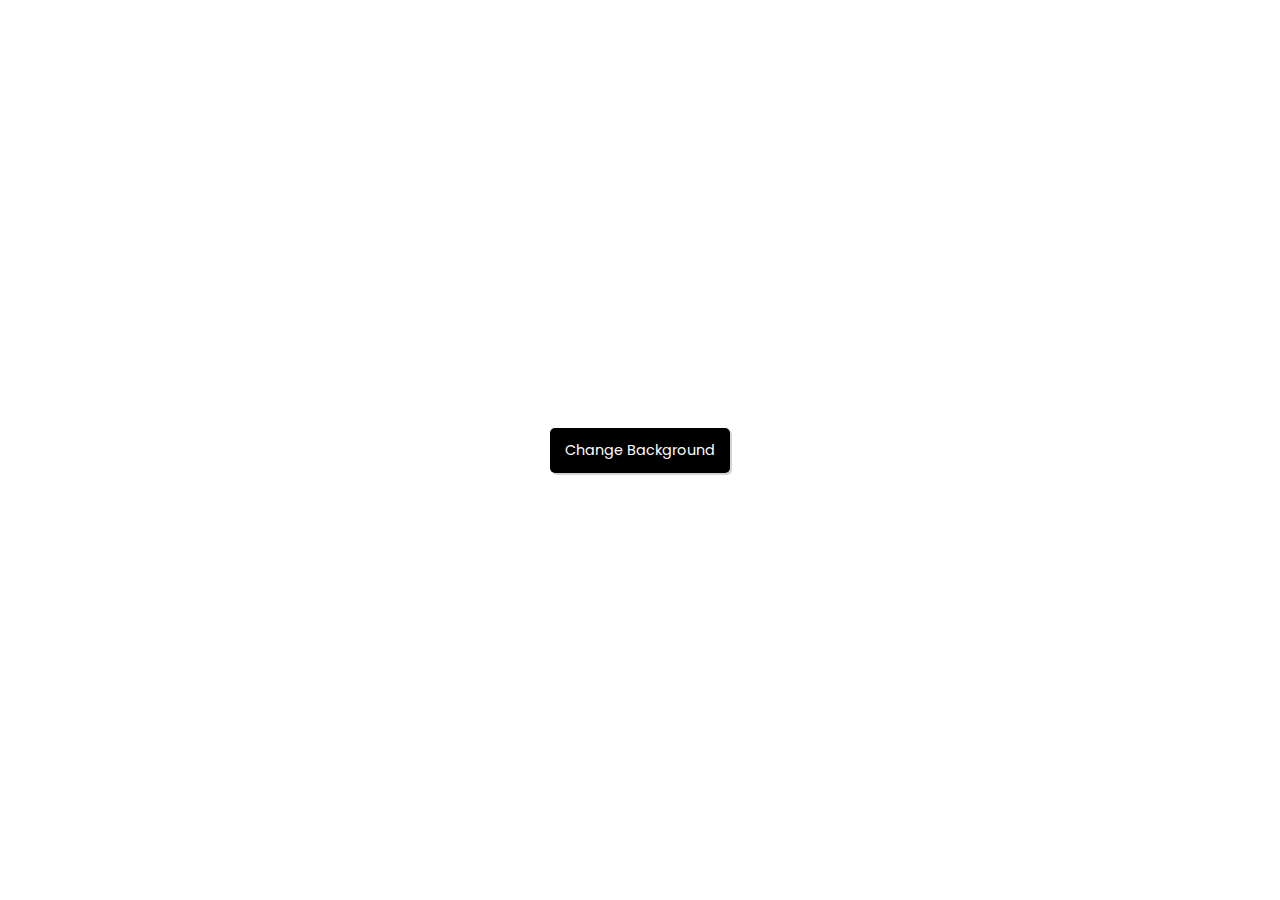
<file: background-changer/index.html>
<!DOCTYPE html>
<html lang="en">
  <head>
    <meta charset="UTF-8" />
    <meta name="viewport" content="width=device-width, initial-scale=1.0" />
    <link rel="stylesheet" href="style.css" />
    <script src="script.js" defer></script>
    <title>Background Changer</title>
  </head>
  <body>
    <button id="btn">Change Background</button>
  </body>
</html>
</file>
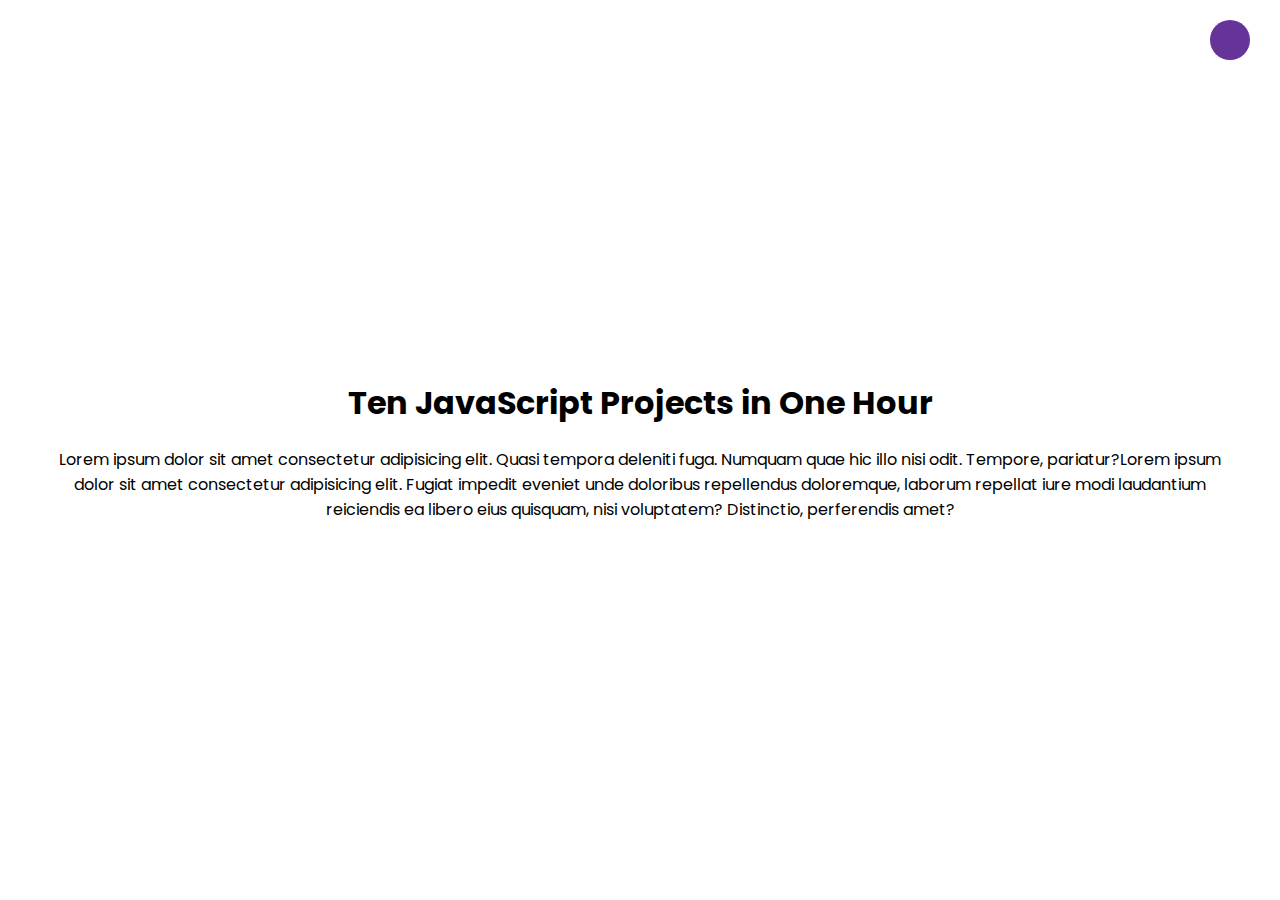
<file: dark-mode-toggle/index.html>
<!DOCTYPE html>
<html lang="en">
  <head>
    <meta charset="UTF-8" />
    <meta name="viewport" content="width=device-width, initial-scale=1.0" />
    <link rel="stylesheet" href="style.css" />
    <script src="script.js" defer></script>
    <title>Dark Mode Toggle</title>
  </head>
  <body>
    <div class="toggle-container">
      <input type="checkbox" name="toggle" id="toggle" />
      <label for="toggle"></label>
    </div>
    <h1>Ten JavaScript Projects in One Hour</h1>
    <p>
      Lorem ipsum dolor sit amet consectetur adipisicing elit. Quasi tempora
      deleniti fuga. Numquam quae hic illo nisi odit. Tempore, pariatur?Lorem
      ipsum dolor sit amet consectetur adipisicing elit. Fugiat impedit eveniet
      unde doloribus repellendus doloremque, laborum repellat iure modi
      laudantium reiciendis ea libero eius quisquam, nisi voluptatem?
      Distinctio, perferendis amet?
    </p>
  </body>
</html>
</file>
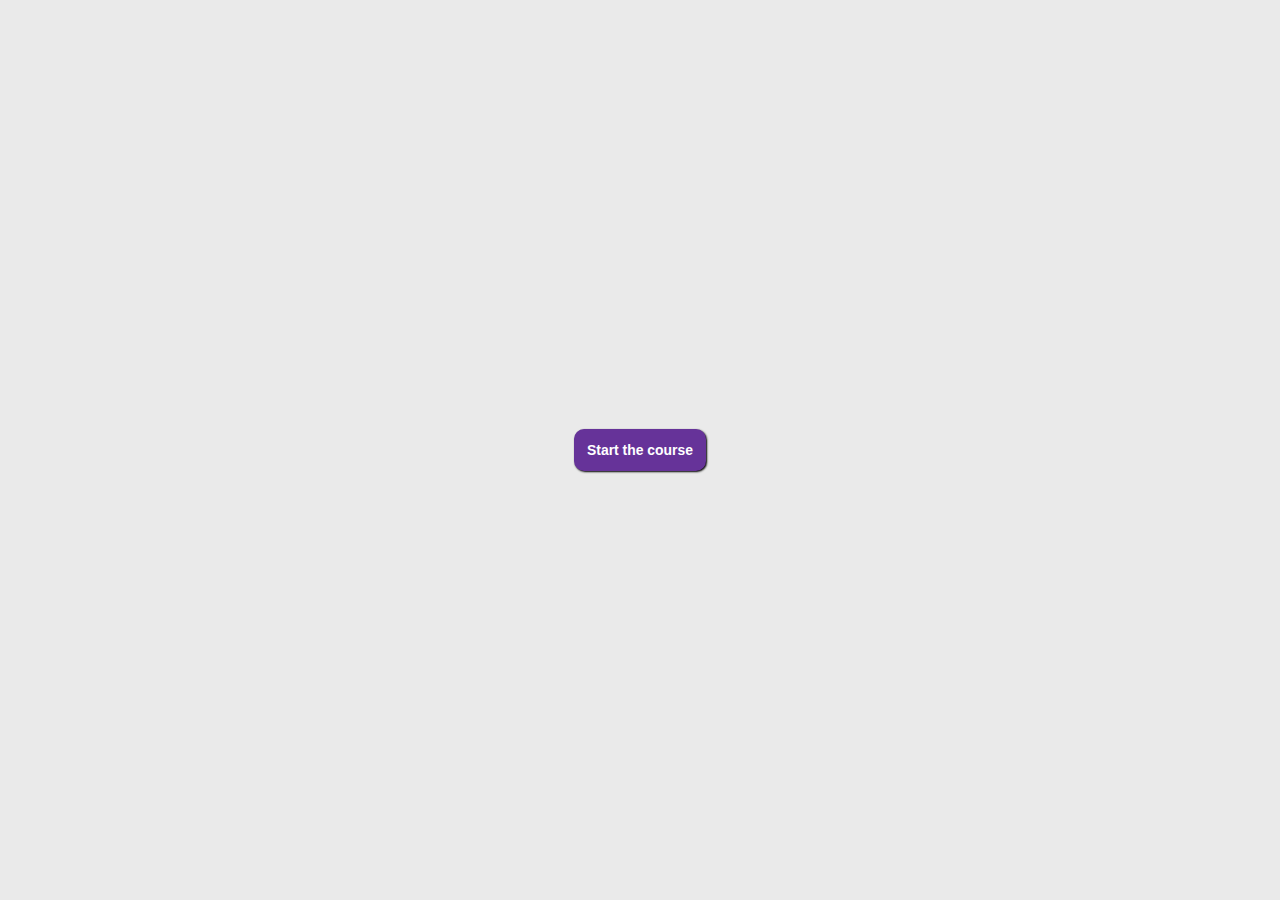
<file: popUp/index.html>
<!DOCTYPE html>
<html lang="en">
  <head>
    <meta charset="UTF-8" />
    <meta name="viewport" content="width=device-width, initial-scale=1.0" />
    <link rel="stylesheet" href="style.css" />
    <script src="script.js" defer></script>
    <title>Pop Up</title>
  </head>
  <body>
    <button id="open">Start the course</button>
    <div class="popUp-container" id="container">
      <div class="popUp">
        <button id="close">&times;</button>
        <h2>Special Promotion</h2>
        <p>Get 10% discount by enrolling the course</p>
      </div>
    </div>
  </body>
</html>
</file>
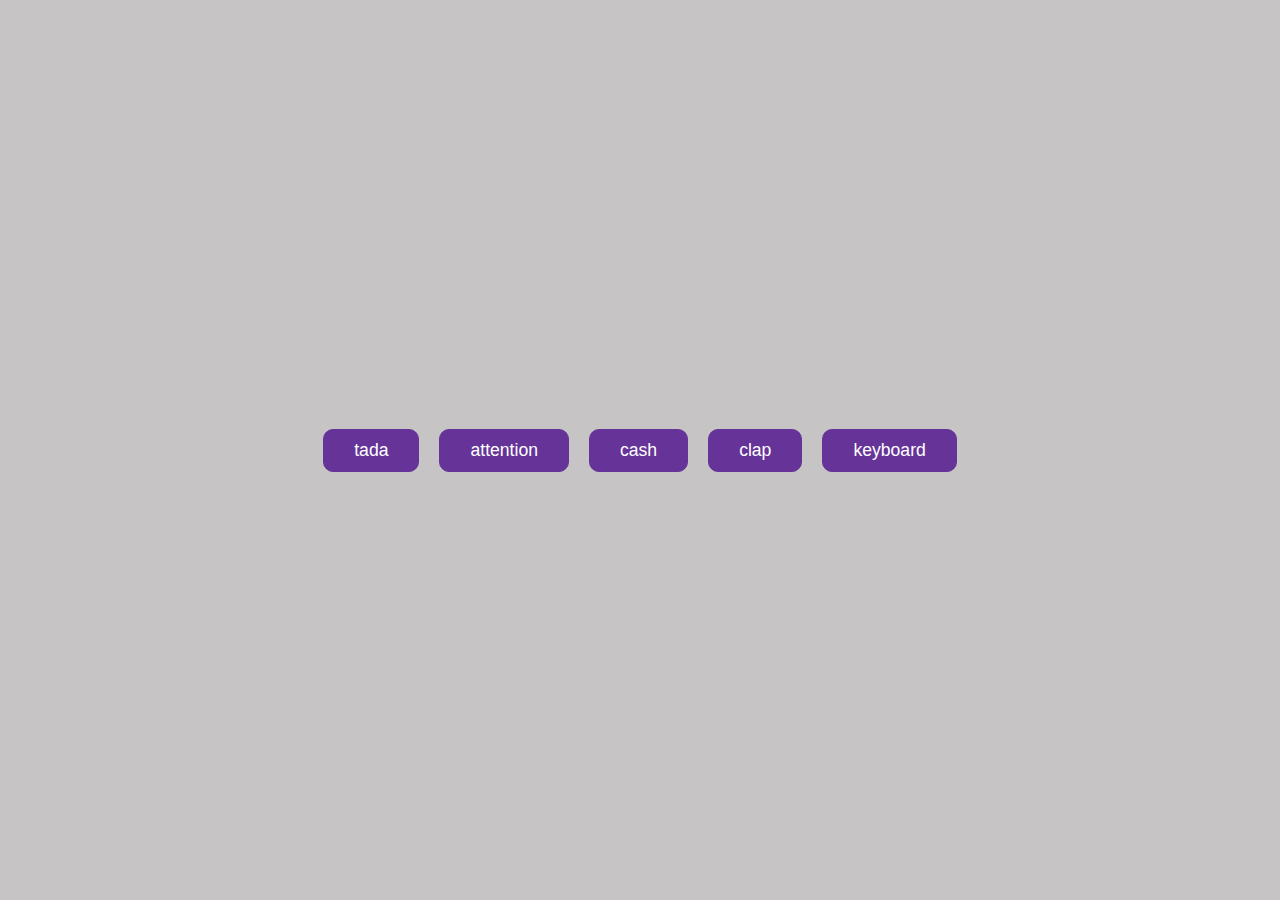
<file: sound-board/index.html>
<!DOCTYPE html>
<html lang="en">
  <head>
    <meta charset="UTF-8" />
    <meta name="viewport" content="width=device-width, initial-scale=1.0" />
    <link rel="stylesheet" href="style.css" />
    <script src="script.js" defer></script>
    <title>Sound Board</title>
  </head>
  <body>
    <audio id="tada" src="./video/065492_tadawav-80833.mp3"></audio>
    <audio
      id="attention"
      src="./video/call-to-attention-trial-123107.mp3"
    ></audio>
    <audio id="cash" src="./video/cash-register-purchase-87313.mp3"></audio>
    <audio id="clap" src="./video/claps-44774.mp3"></audio>
    <audio id="keyboard" src="./video/keyboard-153960.mp3"></audio>
  </body>
</html>
</file>
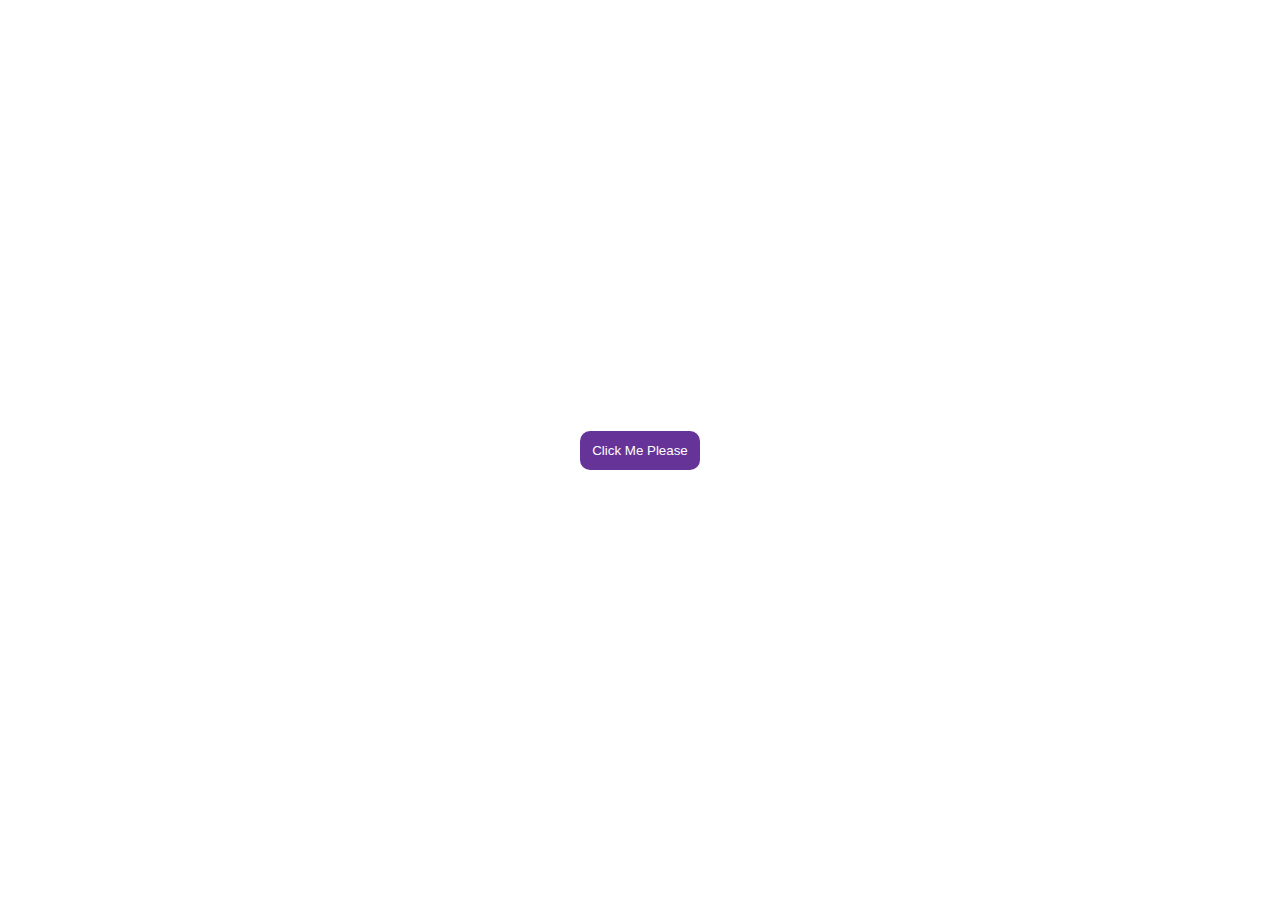
<file: toast notification/index.html>
<!DOCTYPE html>
<html lang="en">
  <head>
    <meta charset="UTF-8" />
    <meta name="viewport" content="width=device-width, initial-scale=1.0" />
    <link rel="stylesheet" href="style.css" />
    <script src="script.js" defer></script>
    <title>Toast Notification</title>
  </head>
  <body>
    <div id="container"></div>
    <button id="btn">Click Me Please</button>
  </body>
</html>
</file>
<file: background-changer/style.css>
@import url("https://fonts.googleapis.com/css2?family=Poppins:wght@100;200;300;400;500;600;700;800&display=swap");

* {
  margin: 0;
  padding: 0;
  list-style: none;
  text-decoration: none;
  box-sizing: border-box;
}
body {
  display: flex;
  align-items: center;
  justify-content: center;
  font-family: "Poppins", sans-serif;
  margin: 0;
  min-height: 100vh;
}
button {
  padding: 12px 15px;
  font-size: 0.9rem;
  font-family: inherit;
  outline: none;
  border: none;
  border-radius: 5px;
  box-shadow: 2px 2px 0.5px rgba(194, 194, 194, 0.703);
  color: white;
  background: black;
  transition: transform 0.1s linear;
}
button:active {
  box-shadow: none;
  transform: translate(1px, 1px);
}
</file>
<file: dark-mode-toggle/style.css>
@import url("https://fonts.googleapis.com/css2?family=Poppins:wght@100;200;300;400;500;600;700;800&display=swap");

* {
  margin: 0;
  padding: 0;
  list-style: none;
  text-decoration: none;
  box-sizing: border-box;
}
body {
  display: flex;
  flex-direction: column;
  gap: 20px;
  text-align: center;
  padding: 3em;
  align-items: center;
  justify-content: center;
  font-family: "Poppins", sans-serif;
  margin: 0;
  min-height: 100vh;
}
body.dark {
  background: #1f1f1f;
  color: white;

  transition: background 0.3s linear, color 0.3s linear;
}
.toggle-container {
  position: fixed;
  top: 20px;
  right: 30px;
}
label {
  user-select: none;
  cursor: pointer;
  background: rebeccapurple;
  display: inline-block;
  width: 40px;
  height: 40px;
  border-radius: 50%;
  transition: background 0.3s linear;
}
input {
  visibility: hidden;
}
</file>
<file: popUp/style.css>
@import url("https://fonts.googleapis.com/css2?family=Poppins:wght@100;200;300;400;500;600;700;800&display=swap");

* {
  margin: 0;
  padding: 0;
  list-style: none;
  text-decoration: none;
  box-sizing: border-box;
}
body {
  display: flex;
  align-items: center;
  justify-content: center;
  font-family: "Poppins", sans-serif;
  margin: 0;
  min-height: 100vh;
  background: rgba(0, 0, 0, 0.082);
}
button {
  background: rebeccapurple;
  box-shadow: 1px 1px 2px black;
  border: none;
  color: white;
  font-weight: 700;
  font-size: 0.87rem;
  padding: 13px;
  border-radius: 10px;
  border: white(0, 0, 0, 0.114) 2px solid;
  outline: none;
}
.popUp-container {
  position: fixed;
  top: 0;
  left: 0;
  right: 0;
  bottom: 0;

  display: none;
  align-items: center;
  justify-content: center;
  padding: 14px;
}
.popUp-container.active {
  display: flex;
}
.popUp {
  background: rebeccapurple;
  border-radius: 5px;
  box-shadow: 2px 2px 5px black;
  padding: 3em 2em;
  position: relative;
  width: 420px;
  color: white;
}
.popUp h2 {
  font-size: 1.8rem;
  margin-bottom: 8px;
}
.popUp p {
  font-size: 0.9rem;
}
.popUp button {
  font-size: 2.2rem;
  font-weight: normal;
  font-weight: 550;
  color: white(0, 0, 0);
  background: rebeccapurple;
  position: absolute;
  top: 5px;
  right: 15px;
  border: none;
  box-shadow: none;
}
</file>
<file: sound-board/style.css>
@import url("https://fonts.googleapis.com/css2?family=Poppins:wght@100;200;300;400;500;600;700;800&display=swap");

* {
  margin: 0;
  padding: 0;
  list-style: none;
  text-decoration: none;
  box-sizing: border-box;
}
body {
  display: flex;
  align-items: center;
  justify-content: center;
  font-family: "Poppins", sans-serif;
  margin: 0;
  min-height: 100vh;
  background: rgb(198, 196, 196);
}
.btn {
  color: white;
  background: rebeccapurple;
  padding: 10px 30px;
  border-radius: 10px;
  margin: 10px;
  border: 1px solid rebeccapurple;
  font-size: 1.1rem;
}
button {
  transition: ease 500ms;
}
button:hover {
  border: black 1px solid;
}
</file>
<file: toast notification/style.css>
@import url("https://fonts.googleapis.com/css2?family=Poppins:wght@100;200;300;400;500;600;700;800&display=swap");

* {
  margin: 0;
  padding: 0;
  list-style: none;
  text-decoration: none;
  box-sizing: border-box;
}
body {
  display: flex;
  align-items: center;
  justify-content: center;
  font-family: "Poppins", sans-serif;
  margin: 0;
  min-height: 100vh;
}
#btn {
  background: rgb(102, 51, 153);
  padding: 12px;
  border: none;
  color: white;
  border-radius: 10px;
  transform: all 300ms;
}
#btn:hover {
  transform: scale(1.05);
}
#container {
  position: fixed;
  bottom: 10px;
  right: 10px;
}
.toast {
  background: rebeccapurple;
  padding: 1.5em;
  color: white;
  border-radius: 10px;
  margin-bottom: 10px;
}
</file>
